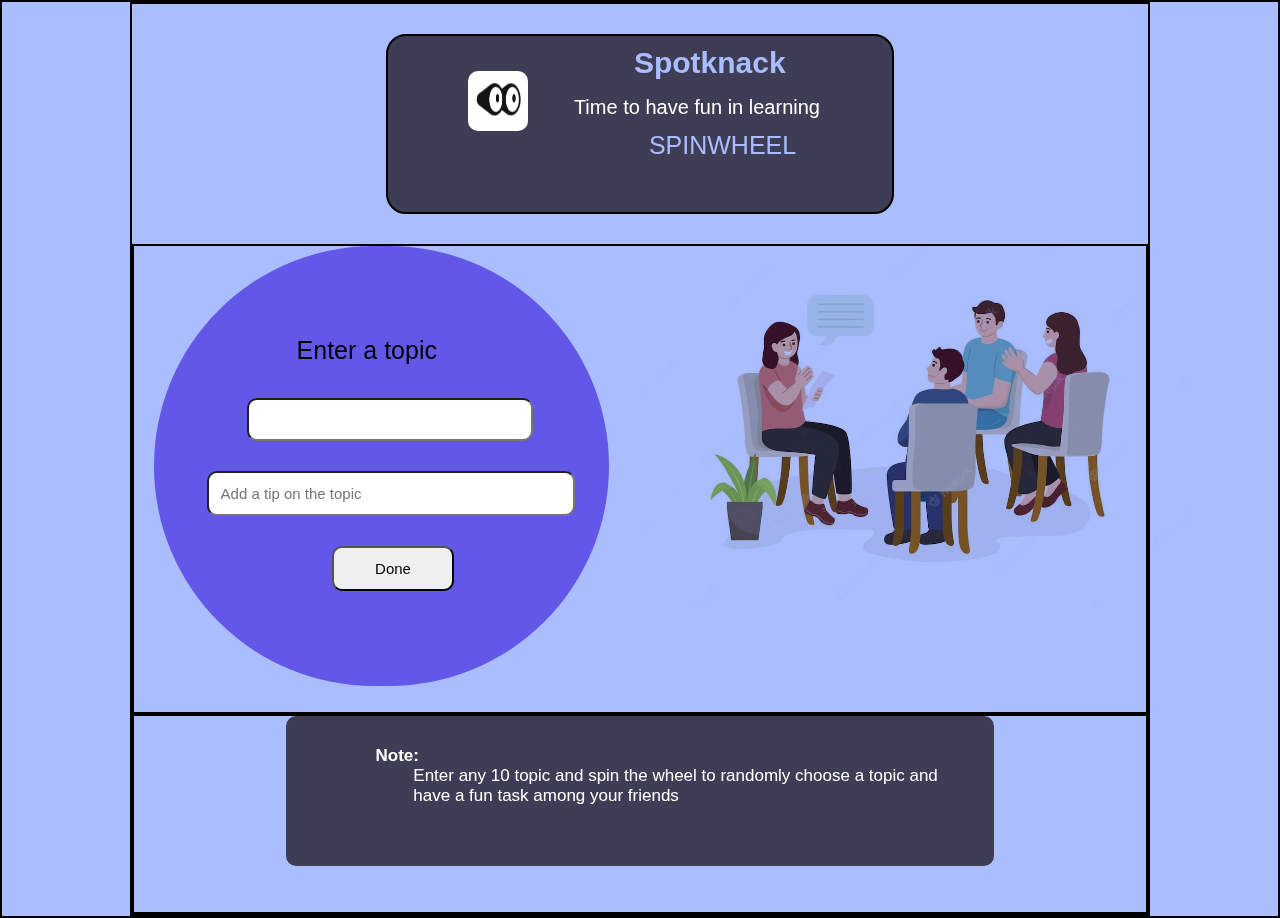
<file: spinwheel/index.html>
<!DOCTYPE html>
<html lang="en">

<head>
    <meta charset="UTF-8">
    <meta name="viewport" content="width=device-width, initial-scale=1.0">
    <title>Document</title>
    <link rel="stylesheet" href="./assets/stylesheet.css">
</head>

<body>
    <div class="container">
        <div class="wrapper">
            <div class="header">
                <div class="logo">
                    <img src="./assets/1images/logo1.png" class="logos" alt="logo">
                </div>
                <div class="slogen">
                    <div class="edit-1">
                        <h style="font-family: Verdana, Geneva, Tahoma, sans-serif; font-weight: 600; font-size: 30px;">
                            Spotknack
                        </h><br>
                    </div>
                    <div class="edit-2">
                        <h style="font-family: Verdana, Geneva, Tahoma, sans-serif; font-weight: 100;font-size: 20px;">
                            Time
                            to
                            have fun in learning
                        </h><br>
                    </div>
                    <div class="edit-3">
                        <h style="font-family: Verdana, Geneva, Tahoma, sans-serif; font-weight: 100;font-size: 25px;">
                            SPINWHEEL</h>
                    </div>
                </div>
            </div>
            <div class="main">
                <div class="circle">
                    <div class="content">
                        <h style="font-family: Verdana, Geneva, Tahoma, sans-serif;font-size: 25px;">
                            Enter a topic</h><br><br>
                    </div>
                    <div class="con">

                        <form>


                            <input type="text" name="" class="box1" placeholder="">
                            <br>

                            <input type="text" name="" class="box2" placeholder="Add a tip on the topic"
                                style="font-family:Verdana, Geneva, Tahoma, sans-serif  ;font-size: 15px;">

                            <button type="button" class="box3"
                                style="font-family:Verdana, Geneva, Tahoma, sans-serif  ;font-size: 15px;">Done</button>
                        </form>
                    </div>

                </div>
                <div class="side-div">
                    <img src="./assets/1images/discussion1.jpeg" alt="dis">
                </div>
            </div>
            <div class="footer">
                <div class="side1-div">
                    <h style="font-family:Verdana, Geneva, Tahoma, sans-serif  ;font-size: 17px; color:white;">
                        <b>Note:</b> <br>
                        &nbsp;
                        &nbsp; &nbsp; &nbsp;
                        Enter any 10 topic and spin the wheel to randomly choose a topic and <br>
                        &nbsp; &nbsp; &nbsp; &nbsp; have
                        a fun
                        task among your
                        friends
                    </h>
                </div>
            </div>

        </div>
    </div>

</body>

</html>
</file>
<file: spinwheel/assets/stylesheet.css>
*{
    margin: 0;
    padding: 0;
    box-sizing: border-box;
}
body{
    display: flex;
    flex-direction: column;
}
.container{
    width: 100%;
    height: auto;
    background-color: #aabdff;
    border: 2px solid black;
    display: grid;
}
.header{
    /* grid-template-columns: 2/12; */
    width: 50%;
    height:20vh ;
    background-color: #3f3d55;
    border: 2px solid black;
    margin: auto;
    margin-top: 30px;
    border-radius: 20px;
    display: flex;
    
}
.logo{
    width: 25%;
    height: 20vh;
    /* border: 2px solid black; */
  
    top: 50%;
}
.logos{
    width: 60px;
    height: 60px;
margin-top: 35px;
margin-left: 80px;
border-radius: 10px;
}
.slogen{
    width: 70%;
    height: 20vh;
    /* background-color: crimson; */
    /* border: 2px solid black; */
}
.edit-1{
    width: 100%;
    height: 50px;
    padding-top: 10px;
    padding-left: 120px;
  /* background-color: bisque; */
  color: #aabdff ;
}
.edit-2{
    width: 100%;
    height: 45px;
    padding-top: 10px;
    padding-left: 60px;
  /* background-color: chartreuse; */
  color: white;
}
.edit-3{
    width: 100%;
    height: 45px;
   color:#aabdff; 
    padding-left: 135px;
  /* background-color: darkcyan; */
}
.wrapper{
    width: 80%;
min-height: auto;
/* background-color: darkorchid; */
border: 2px solid black;

margin: auto
}


.main{
    width:100% ;
    min-height: 470px;
    background-color: #aabdff;
    margin-top: 30px;
    border: 2px solid black;
    display: flex;
    justify-content: space-between;
    position: relative;
}
 .circle{
    width: 455px;
    height: 440px;
    margin-left: 20px;
    background-color: #6357e7;
    border-radius: 60vh;
  
}
.content{
    width: 90%;
    min-height: 100px;
/* border: 2px solid black; */
padding-top: 90px;
padding-left: 120px;
margin-left: 23px;
}
.con{
    width: 90%;
    min-height: 300px;
    /* border: 2px solid black;  */
    margin-left: 23px; 
  
}

.box1{
    width: 70%;
    padding: 12px;
    margin: 15px;
    border-radius: 10px;
    margin-left: 70px;
   
}
.box2{
    width: 90%;
    padding: 12px;
    margin: 15px;
    border-radius: 10px;
    margin-left: 30px;
    

}
.box3{
    width: 30%;
    padding: 12px;
    margin: 15px;
    border-radius: 10px;
    margin-left: 155px;
}
.side-div {
    width: 50%;
    min-height: 80px;
    /* border: 2px solid black; */
}
.side-div img{
    position: absolute;
    width: 550px;
    mix-blend-mode: multiply;
}
.footer{
    width: 100%;
    min-height: 200px;
    background-color: #aabdff;
    border: 2px solid black; 
}
.side1-div{
    width: 70%;
    margin: auto;
    min-height: 150px; 
    background-color:#3f3d55;
    padding-top: 30px;
    border-radius: 10px;
    padding-left: 90px;
}
</file>
